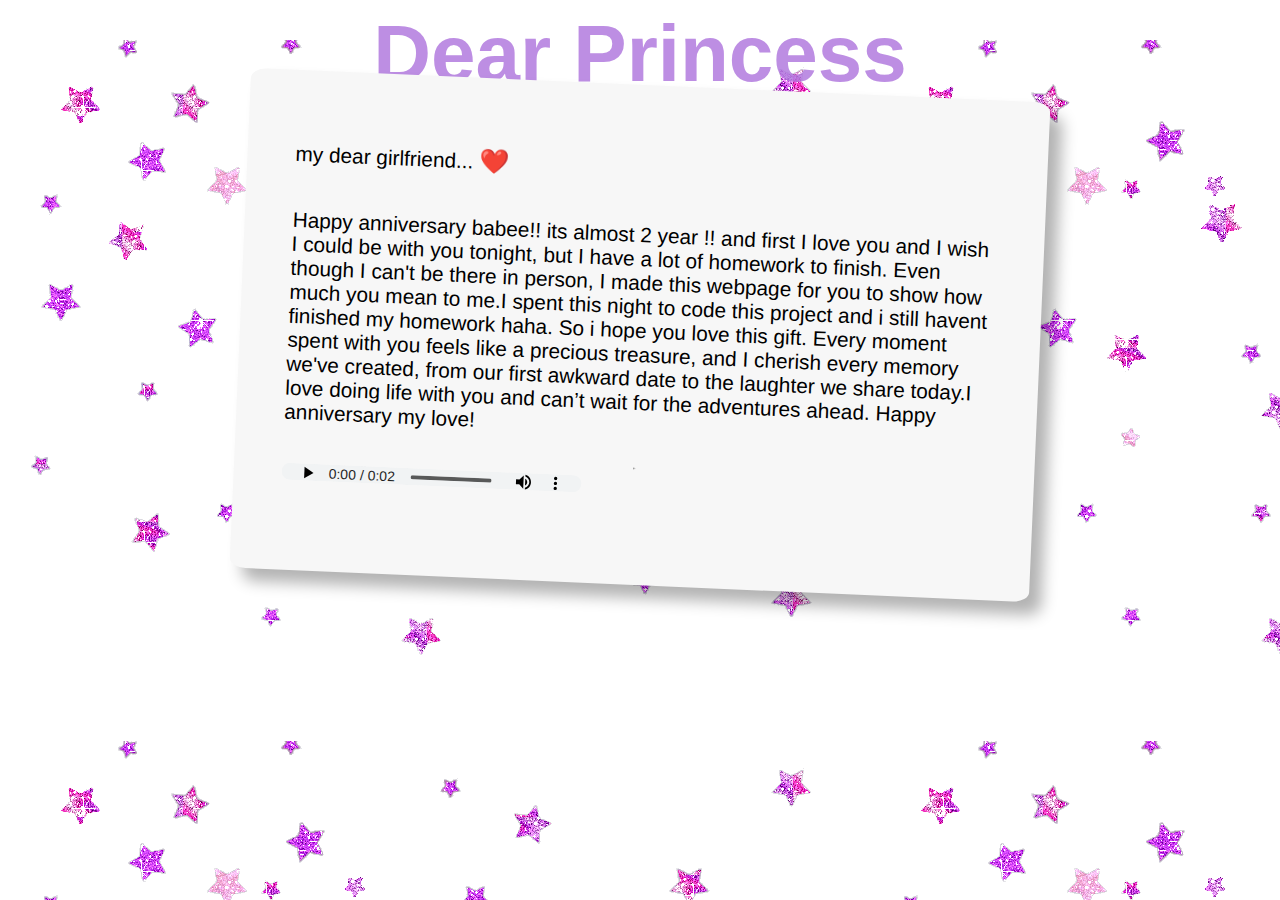
<file: index2.html>
<head>
  <title>yessss</title>
</head>
<style>
  * {
    box-sizing: border-box;
  }

  body {
    font-family: "Varela Round", "Quicksand", sans-serif;
    background: url(background.gif);
  }

  .postcard {
    width: 800px;
    height: 500px;
    background-color: #f7f7f7;
    margin: 0 auto;
    border-radius: 2%;
    display: flex;
    flex-direction: column;
    justify-content: space-between;
    padding: 3em;
    box-shadow: 0.8em 0.8em 15px rgba(0, 0, 0, 0.3);
    -ms-transform: rotate(2.5deg); /* IE 9 */
    -webkit-transform: rotate(2.5deg); /* Chrome, Safari, Opera */
    transform: rotate(2.5deg);
    -moz-transition: all 0.5s ease;
    -webkit-transition: all 0.5s ease;
    -o-transition: all 0.5s ease;
    transition: all 0.5s ease;
  }

  h1 {
    text-align: center;
    font-size: 5em;
    color: #af76ddd2;
    margin-bottom: -15px;
  }

  p {
    font-size: 1.3em;
  }
  @keyframes heartbeat {
    0% {
      transform: scale(1);
    }
    50% {
      transform: scale(1.3);
    }
    100% {
      transform: scale(1);
    }
  }
  .happyanni {
    animation: colorchanges 3s infinite;
  }
  @keyframes colorchanges {
    0% {
      color: pink;
    }
    50% {
      color: black;
    }

    100% {
      color: pink;
    }
  }
  .beating-heart {
    display: inline-block;
    font-size: 24px; /* Adjust size if needed */
    animation: heartbeat 0.5s infinite;
  }
  /*animation*/
  .postcard:hover,
  .postcard:active,
  .postcard:focus {
    -ms-transform: rotate(0deg); /* IE 9 */
    -webkit-transform: rotate(0deg); /* Chrome, Safari, Opera */
    transform: rotate(0deg);
    -moz-transition: all 0.5s ease;
    -webkit-transition: all 0.5s ease;
    -o-transition: all 0.5s ease;
    transition: all 0.5s ease;
  }
</style>
<body>
  <div class="wrap">
    <h1>Dear Princess</h1>
    <div class="postcard">
      <p>my dear girlfriend... <span class="beating-heart">❤️</span></p>
      <p>
        Happy anniversary babee!! its almost 2 year !! and first I love you and
        I wish I could be with you tonight, but I have a lot of homework to
        finish. Even though I can't be there in person, I made this webpage for
        you to show how much you mean to me.I spent this night to code this
        project and i still havent finished my homework haha. So i hope you love
        this gift. Every moment spent with you feels like a precious treasure,
        and I cherish every memory we've created, from our first awkward date to
        the laughter we share today.I love doing life with you and can’t wait
        for the adventures ahead.
        <span class="happyanni">Happy anniversary my love!</span>
        <hr>
        <audio controls>
          <source src="voice.aac" type="audio/mpeg" />
          Your browser does not support the audio element.
        </audio>
      </p>
    </div>
  </div>
</body>
</file>
